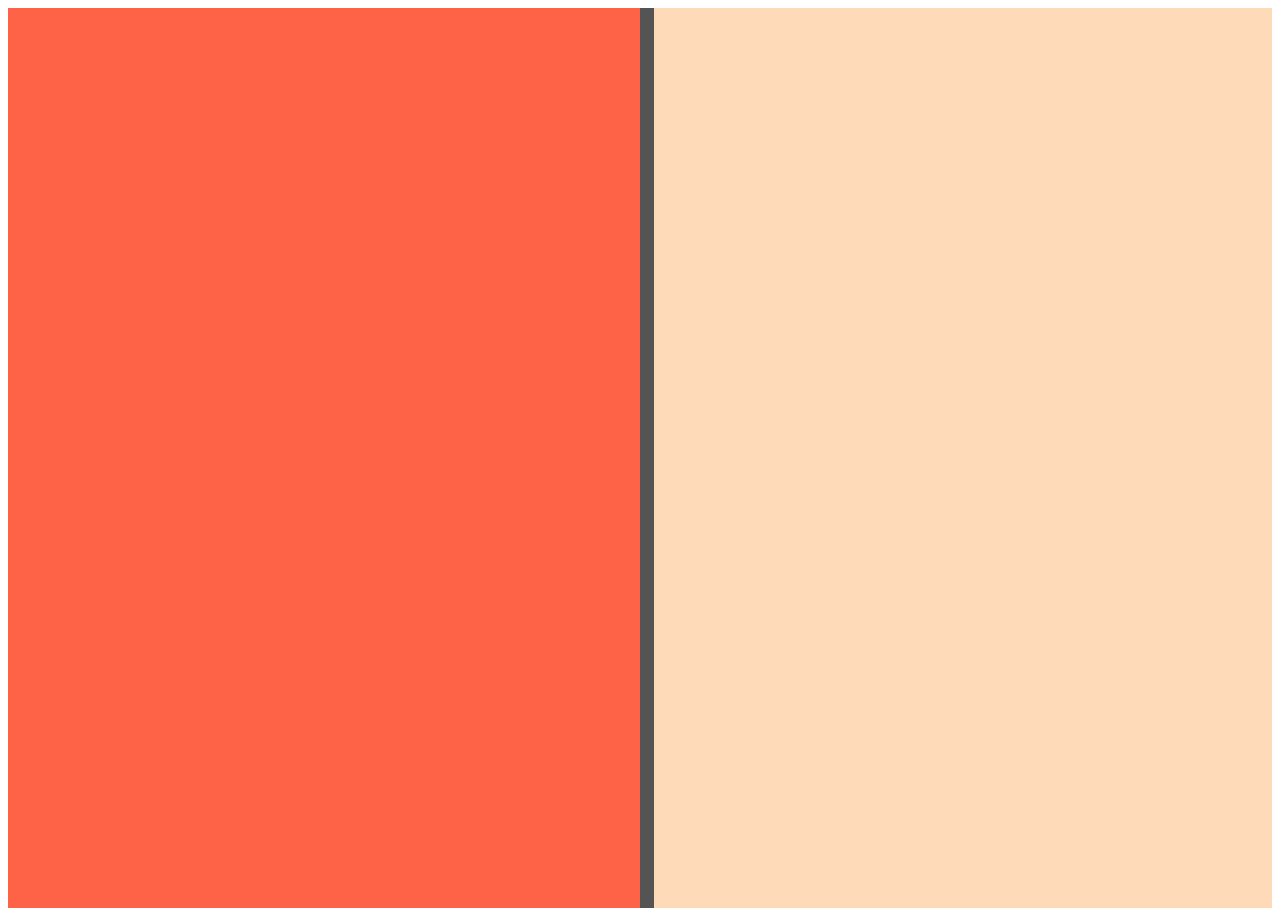
<file: Resizable Panel/index.html>
<!DOCTYPE html>
<html lang="en">
<head>
    <meta charset="UTF-8">
    <title>Resizable Panel</title>
    <link rel="stylesheet" href="./index.css">
</head>
<body>
    <div class="c-panel">
        <div class="c-panel__left"></div>
        <div class="js-resize-bar c-panel__bar"></div>
        <div class="c-panel__right"></div>
    </div>
    <script src="index.js"></script>
</body>
</html>
</file>
<file: Resizable Panel/index.css>
*{
    box-sizing: border-box;
}


.c-panel {
    display: flex;
    height: 100vh;
}

.c-panel__left{
    background-color: tomato;
    width: 50%;
}

.c-panel__right{
    flex-grow: 1;
    background-color: peachpuff;
}

.c-panel__bar{
    background-color: hsla(0,0%,33%,1);
    width: 14px;
    cursor: col-resize;
}
</file>
